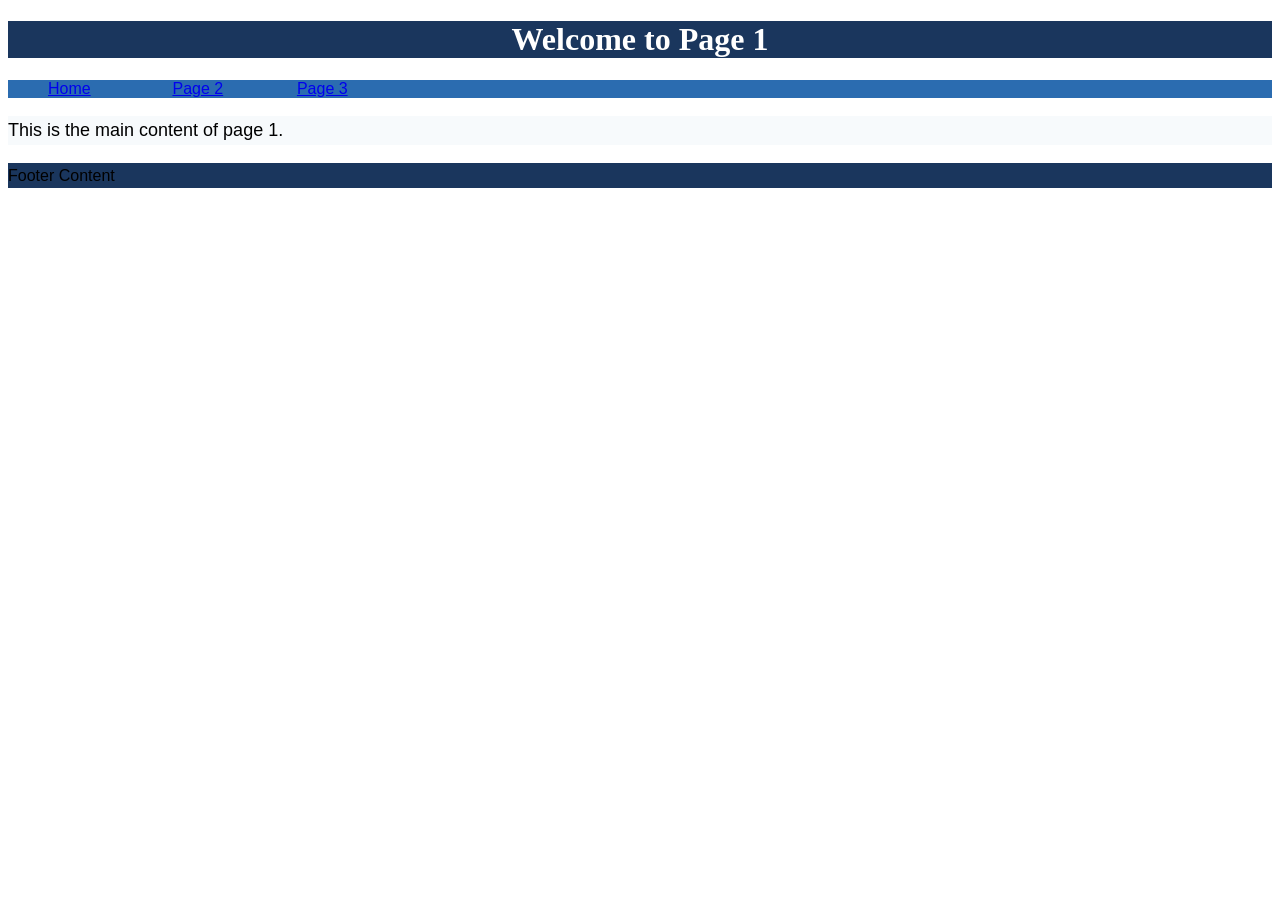
<file: index.html>
<!DOCTYPE html>
<html lang="en">
<head>
    <meta charset="UTF-8">
    <title>Home</title>
    <link rel="stylesheet" href="style.css">
</head>
<body>
    <header>
        <h1>Welcome to Page 1</h1>
    </header>
    <nav>
        <ul>
            <li><a href="index.html">Home</a></li>
            <li><a href="page2.html">Page 2</a></li>
            <li><a href="page3.html">Page 3</a></li>
        </ul>
    </nav>
    <main>
        <p>This is the main content of page 1.</p>
    </main>
    <footer>
        <p>Footer Content</p>
    </footer>
</body>
</html>
</file>
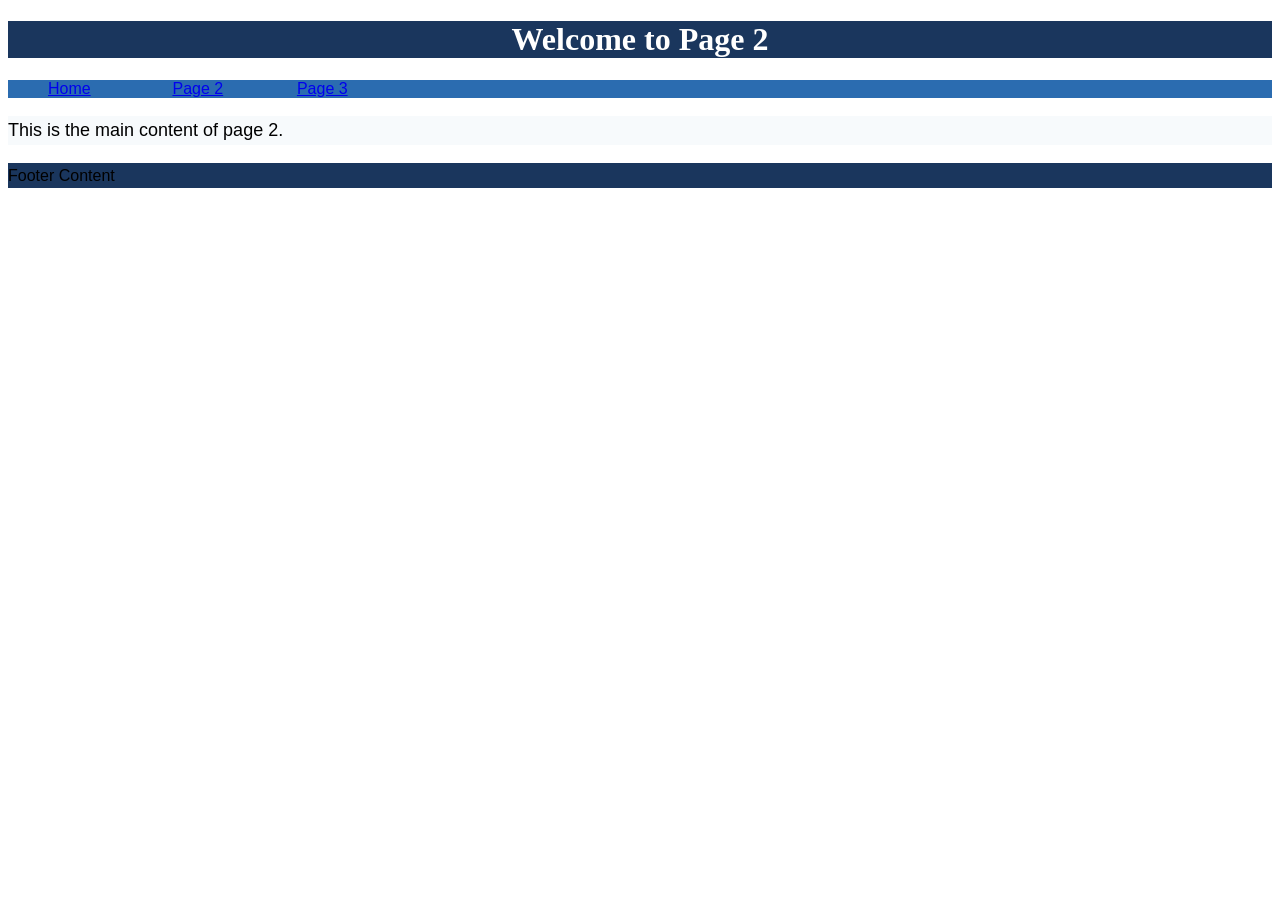
<file: page2.html>
<!DOCTYPE html>
<html lang="en">
<head>
    <meta charset="UTF-8">
    <title>Page 2</title>
    <link rel="stylesheet" href="style.css">
</head>
<body>
    <header>
        <h1>Welcome to Page 2</h1>
    </header>
    <nav>
        <ul>
            <li><a href="index.html">Home</a></li>
            <li><a href="page2.html">Page 2</a></li>
            <li><a href="page3.html">Page 3</a></li>
        </ul>
    </nav>
    <main>
        <p>This is the main content of page 2.</p>
    </main>
    <footer>
        <p>Footer Content</p>
    </footer>
</body>
</html>
</file>
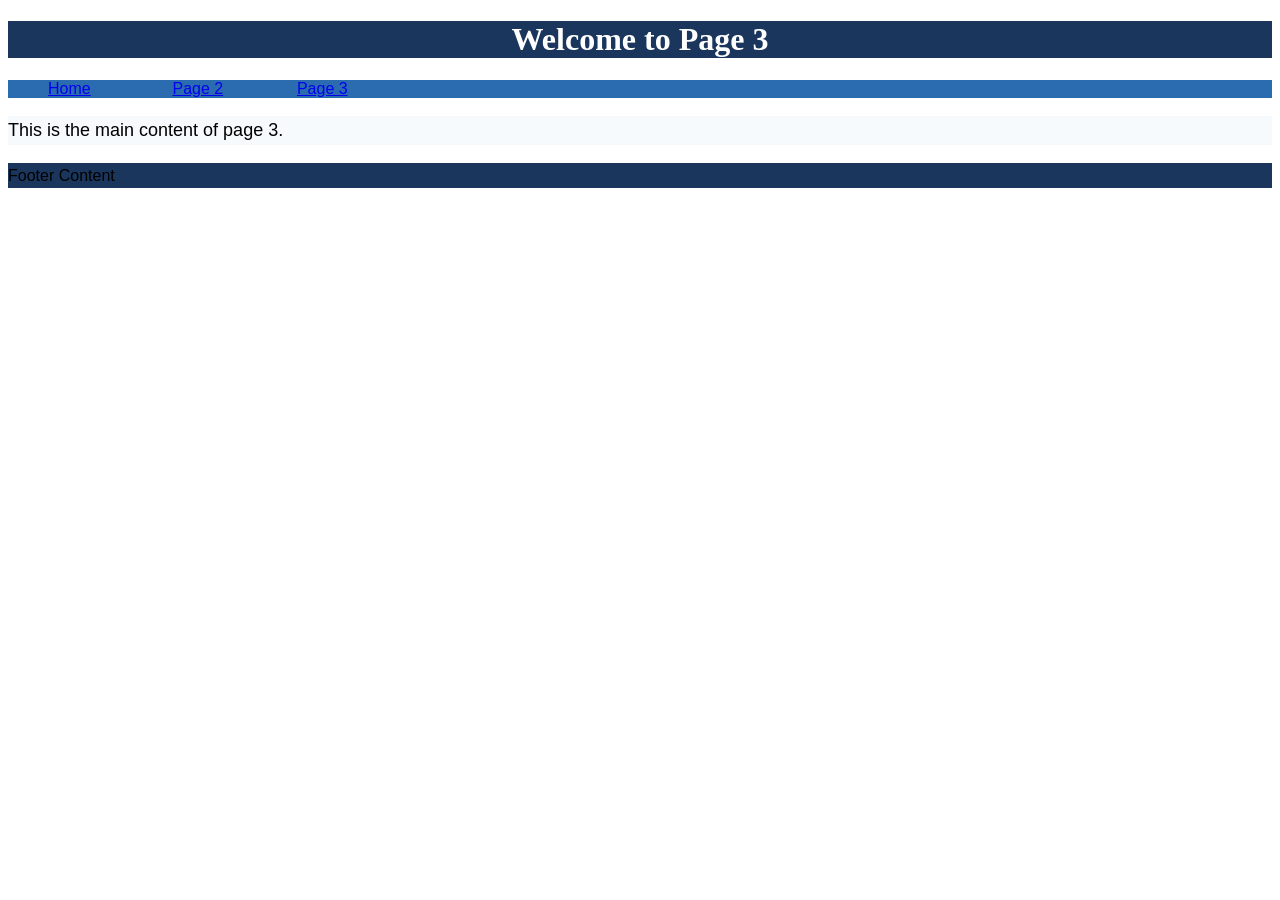
<file: page3.html>
<!DOCTYPE html>
<html lang="en">
<head>
    <meta charset="UTF-8">
    <title>Page 3</title>
    <link rel="stylesheet" href="style.css">
</head>
<body>
    <header>
        <h1>Welcome to Page 3</h1>
    </header>
    <nav>
        <ul>
            <li><a href="index.html">Home</a></li>
            <li><a href="page2.html">Page 2</a></li>
            <li><a href="page3.html">Page 3</a></li>
        </ul>
    </nav>
    <main>
        <p>This is the main content of page 3.</p>
    </main>
    <footer>
        <p>Footer Content</p>
    </footer>
</body>
</html>
</file>
<file: style.css>
/* 1. Thay đổi font chữ và kích thước chữ cho body */
body {
  font-family: Arial, sans-serif;
  font-size: 16px;
}

/* 2. Đổi màu nền cho header */
header {
  background-color: #1a365d;
}

/* 3. Đổi màu nền cho nav */
nav {
  background-color: #2b6cb0;
}

/* 4. Đổi màu nền và kích thước chữ cho main */
main {
  background-color: #f7fafc;
  font-size: 18px;
}

/* 5. Đổi màu nền cho footer */
footer {
  background-color: #1a365d;
}

/* 6. Đổi kiểu hiển thị (display) và chiều rộng (width) cho thẻ li */
li {
  display: inline-block;
  width: 120px;
}

/* 7. Căn giữa, đổi font chữ và màu chữ cho h1 */
h1 {
  text-align: center;
  font-family: 'Georgia', serif;
  color: #ffffff;
}

/* 8. Đổi khoảng cách dòng (line-height) cho thẻ p */
p {
  line-height: 1.6;
}
</file>
